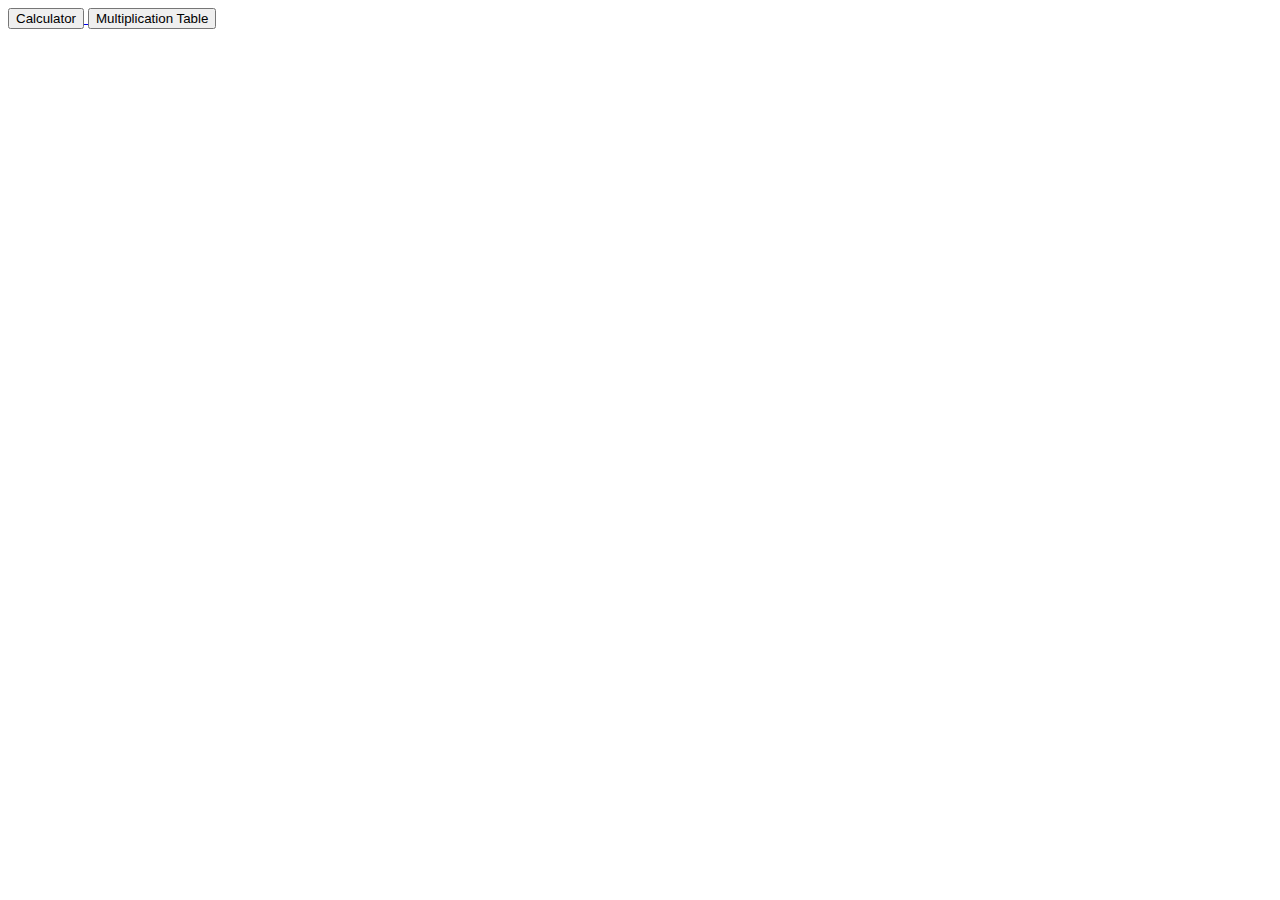
<file: index.html>
<!DOCTYPE html>
<html lang="en">
<head>
    <meta charset="UTF-8">
    <meta http-equiv="X-UA-Compatible" content="IE=edge">
    <meta name="viewport" content="width=device-width, initial-scale=1.0">
    <title>Classroom JStools</title>
    <link rel="stylesheet" href="styles.css">
</head>
<body>
    <div id="body">
        <div id="button pallete">
            <a href="calc.html">
                <button>Calculator</button>
            </a>
            <a href="multitable.html">
                <button>
                    Multiplication Table
                </button>
            </a>
        </div>
    </div>
</body>
</html>
</file>
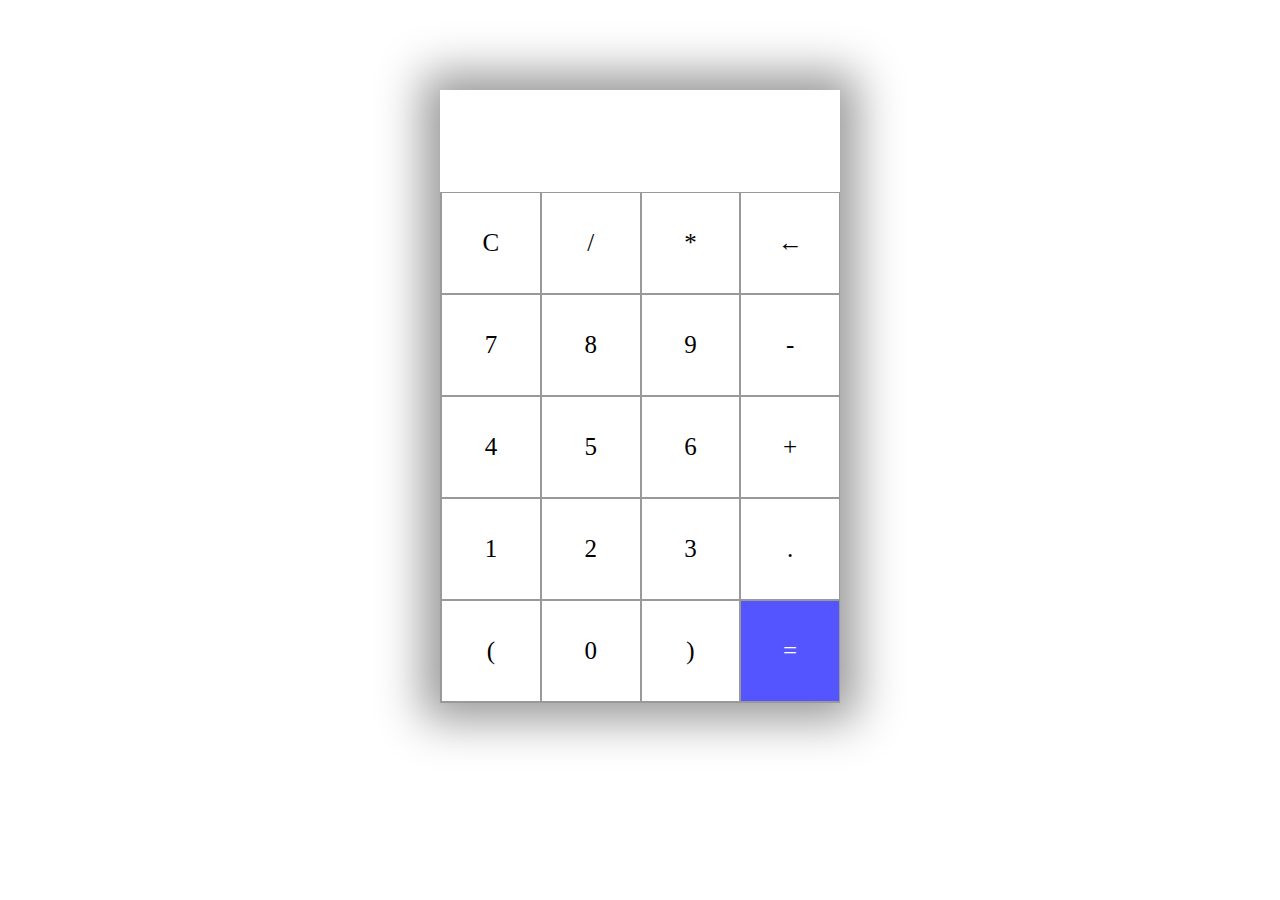
<file: calc.html>
<!DOCTYPE html>
<html lang="en">
<head>
    <link rel="stylesheet" href="calc.css">
    <meta charset="UTF-8">
    <meta http-equiv="X-UA-Compatible" content="IE=edge">
    <meta name="viewport" content="width=device-width, initial-scale=1.0">
    <title>Calculator</title>
</head>
<body>
    <section>
        <div class="container">
            <div id="display"></div>
            <div class="buttons">
                <div class="button">C</div>
    <div class="button">/</div>
    <div class="button">*</div>
    <div class="button">&larr;</div>
    <div class="button">7</div>
    <div class="button">8</div>
    <div class="button">9</div>
    <div class="button">-</div>
    <div class="button">4</div>
    <div class="button">5</div>
    <div class="button">6</div>
    <div class="button">+</div>
    <div class="button">1</div>
    <div class="button">2</div>
    <div class="button">3</div>
    <div class="button">.</div>
    <div class="button">(</div>
    <div class="button">0</div>
    <div class="button">)</div>
    <div id="equal" class="button">=</div>

            </div>
        </div>
    </section>
    <script src="calc.js"></script> 
</body>
</html>
</file>
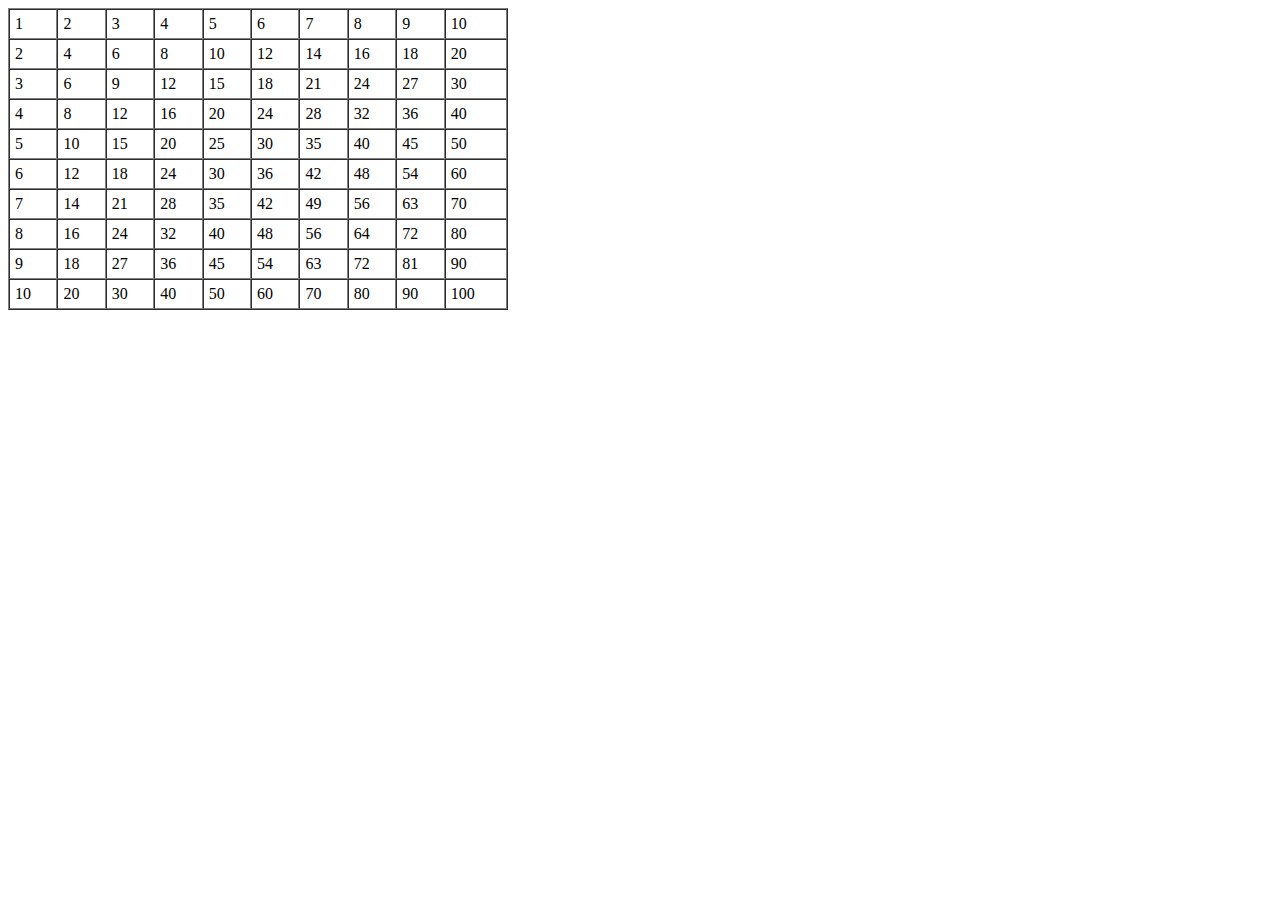
<file: multitable.html>
<!DOCTYPE html>
<html lang="en">
<head>
    <script src="multiplicationtable.js"></script>
    <meta charset="UTF-8">
    <meta http-equiv="X-UA-Compatible" content="IE=edge">
    <meta name="viewport" content="width=device-width, initial-scale=1.0">
    <title>Expandable Multiplication Table</title>
</head>
<body>
    
</body>
</html>
</file>
<file: styles.css>
main{
  background-color: red; /* For browsers that do not support gradients */
  background-image: linear-gradient(to bottom right, red, yellow);
}
button{
  
}
</file>
<file: calc.css>
.container {
    max-width: 400px;
    margin: 10vh auto 0 auto;
    box-shadow: 0px 0px 43px 17px rgba(153,153,153,1);
}
#display {
    text-align: right;
    height: 70px;
    line-height: 70px;
    padding: 16px 8px;
    font-size: 25px;
}
.buttons {
    display: grid;
    border-bottom: 1px solid #999;
    border-left: 1px solid  #999;
    grid-template-columns: 1fr 1fr 1fr 1fr;
}
.buttons > div {
    border-top: 1px solid #999;
    border-right: 1px solid #999;
}
.button {
    border: 0.5px solid #999;
    line-height: 100px;
    text-align: center;
    font-size: 25px;
    cursor: pointer;
}
#equal {
    background-color: rgb(85, 85, 255);
    color: white;
}
.button:hover {
    background-color: #323330;
    color: white;
    transition: 0.5s ease-in-out;
}
</file>
